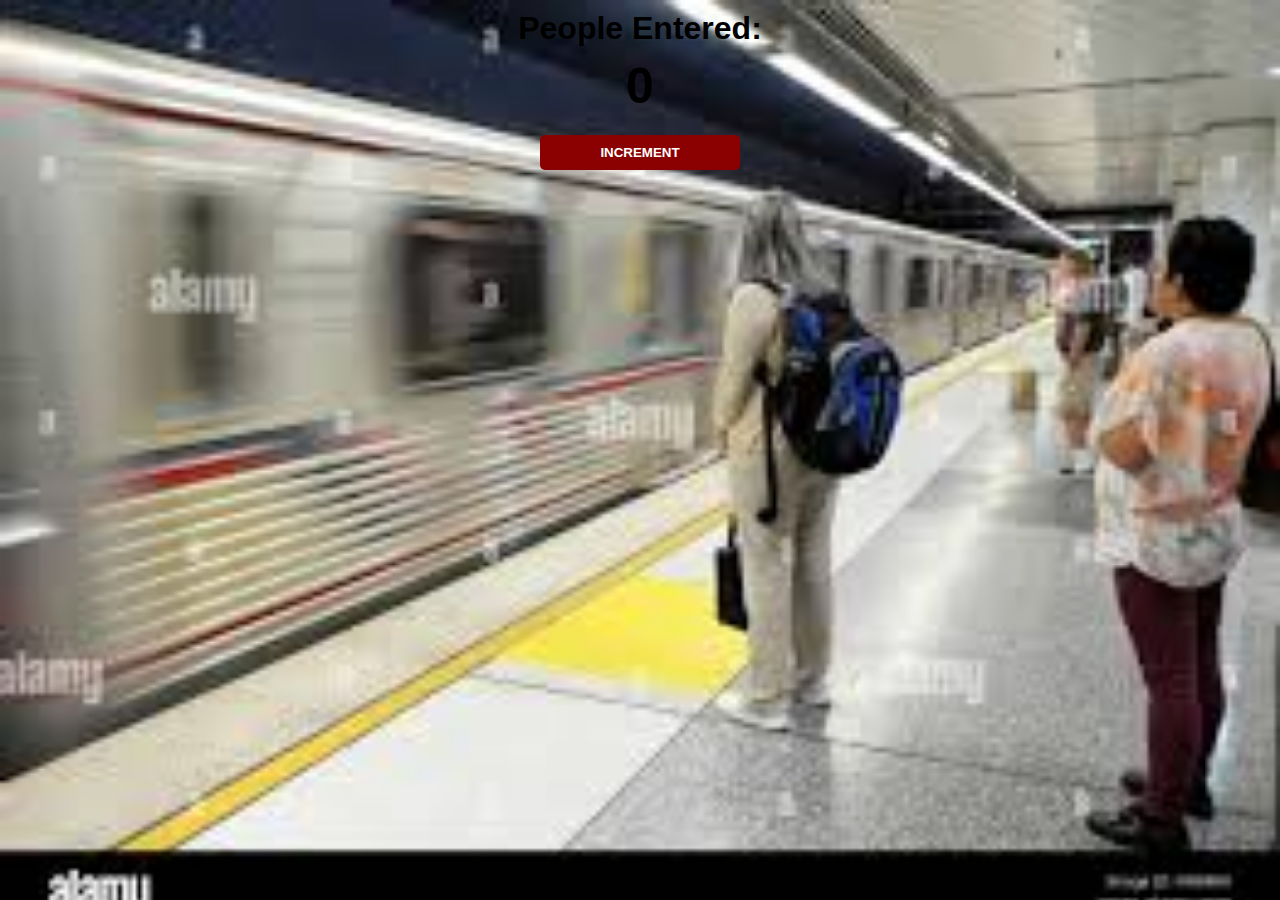
<file: index.html>
<!DOCTYPE html>
<html lang="en">
  <head>
    <meta charset="UTF-8" />
    <meta name="viewport" content="width=device-width, initial-scale=1.0" />
    <title>Passenger Counter-app</title>
    <link rel="stylesheet" href="./style.css" />
  </head>
  <body>
    <h1>People Entered:</h1>
    <h2 id="count-el">0</h2>
    <button id="increment-btn"onclick = "increment()">INCREMENT</button>


    <script src="./main.js"></script>
  </body>
</html>
</file>
<file: style.css>
body {
    background-image: url("./station.jpeg");
    background-size: cover;
    background-repeat: no-repeat;
    font-family: -apple-system, BlinkMacSystemFont, 'Segoe UI', Roboto, Oxygen, Ubuntu, Cantarell, 'Open Sans', 'Helvetica Neue', sans-serif;
    font-weight: bold;
    text-align: center;
}
h1 {
    margin-top: 10px;
    margin-bottom: 10px;
}
h2 {
    font-size: 50px;
    margin-top: 0;
    margin-bottom: 20px;
}
button {
    border: none;
    padding-top: 10px; padding-bottom: 10px;
    color: white;
    font-weight: bold;
    width: 200px;
    margin-bottom: 5px;
    border-radius: 5px;
}
#increment-btn {
    background: darkred;
}
#four-btn {
    background: darkred;
}
#save-btn {
    background: darkgreen;
}
</file>
